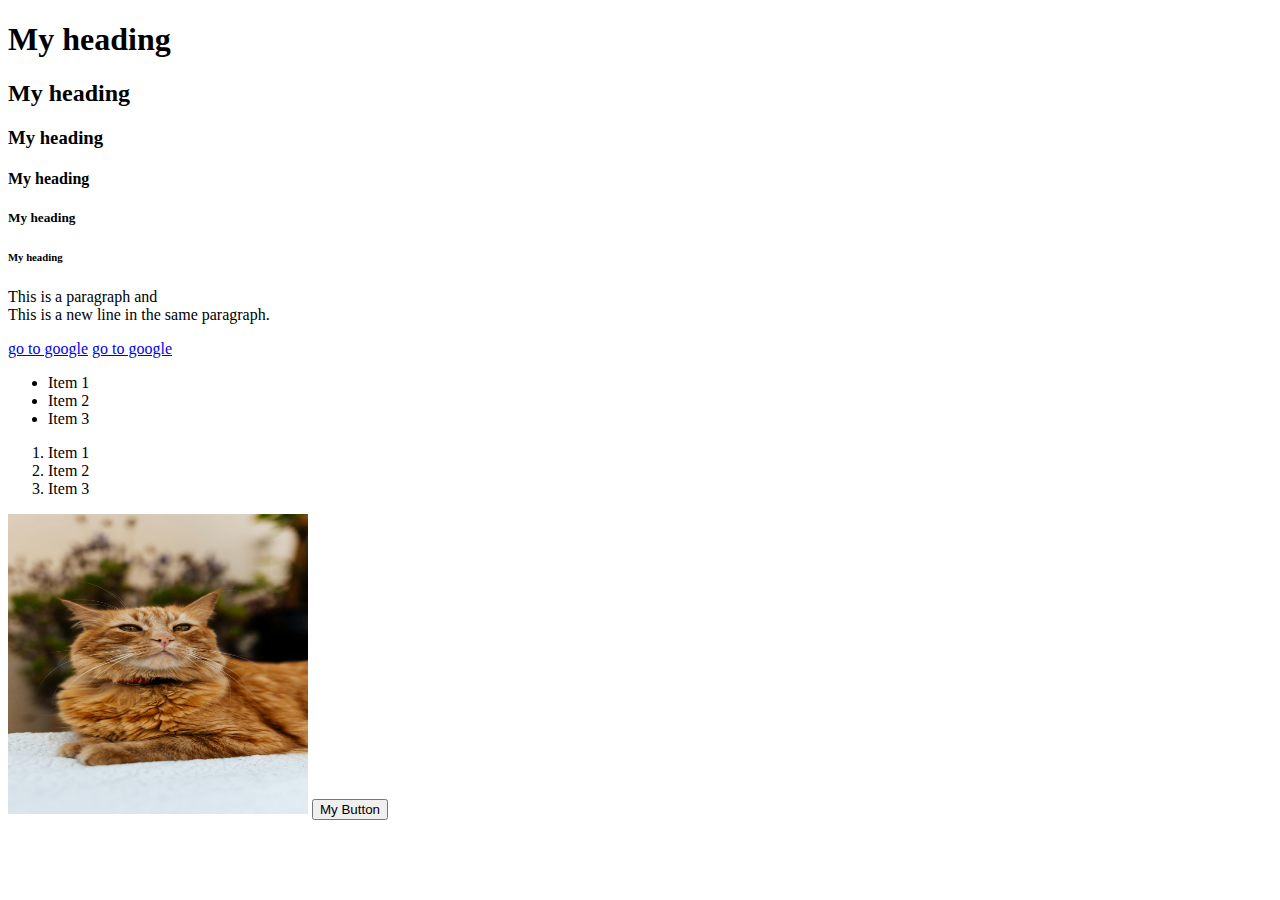
<file: practice/__pycache__/Frontend/index.html>
<!DOCTYPE html>
<html lang="en">
<head>
    <meta charset="UTF-8">
    <meta name="viewport" content="width=device-width, initial-scale=1.0">
    <title>My page</title>
    <script>
        console.log("Hello World, this is my first JS program");
        const multiply =(x,y)=>x*y;
        console.log(multiply(5,2));
        const divide=(x,y)=>x/y;
        console.log(divide(12,7));
        const add=(x,y)=>x+y;
        console.log(add(15,4));
        const subtract=(x,y)=>x-y;
        console.log(subtract(8,2));
    </script>   
    </head>
<body>
    <h1>My heading </h1>
    <h2>My heading</h2>
    <h3>My heading</h3>
    <h4>My heading</h4>
    <h5>My heading</h5>
    <h6>My heading</h6>
    <p>This is a paragraph and <br>This is a new line in the same paragraph.</p>
    <a href="https://www.google.com">go to google</a>
    <a href="https://www.google.com" target="_blank">go to google </a>

    <ul>
        <li>Item 1</li>
        <li>Item 2</li>
        <li>Item 3</li>
    </ul>
    <ol>
        <li>Item 1</li>
        <li>Item 2</li>
        <li>Item 3</li>
    </ol>
    <img src="cat.jpg" alt="cat image" title="My cat image" width="300" height="300">
    <button>My Button </button>

</body>
</html>
</file>
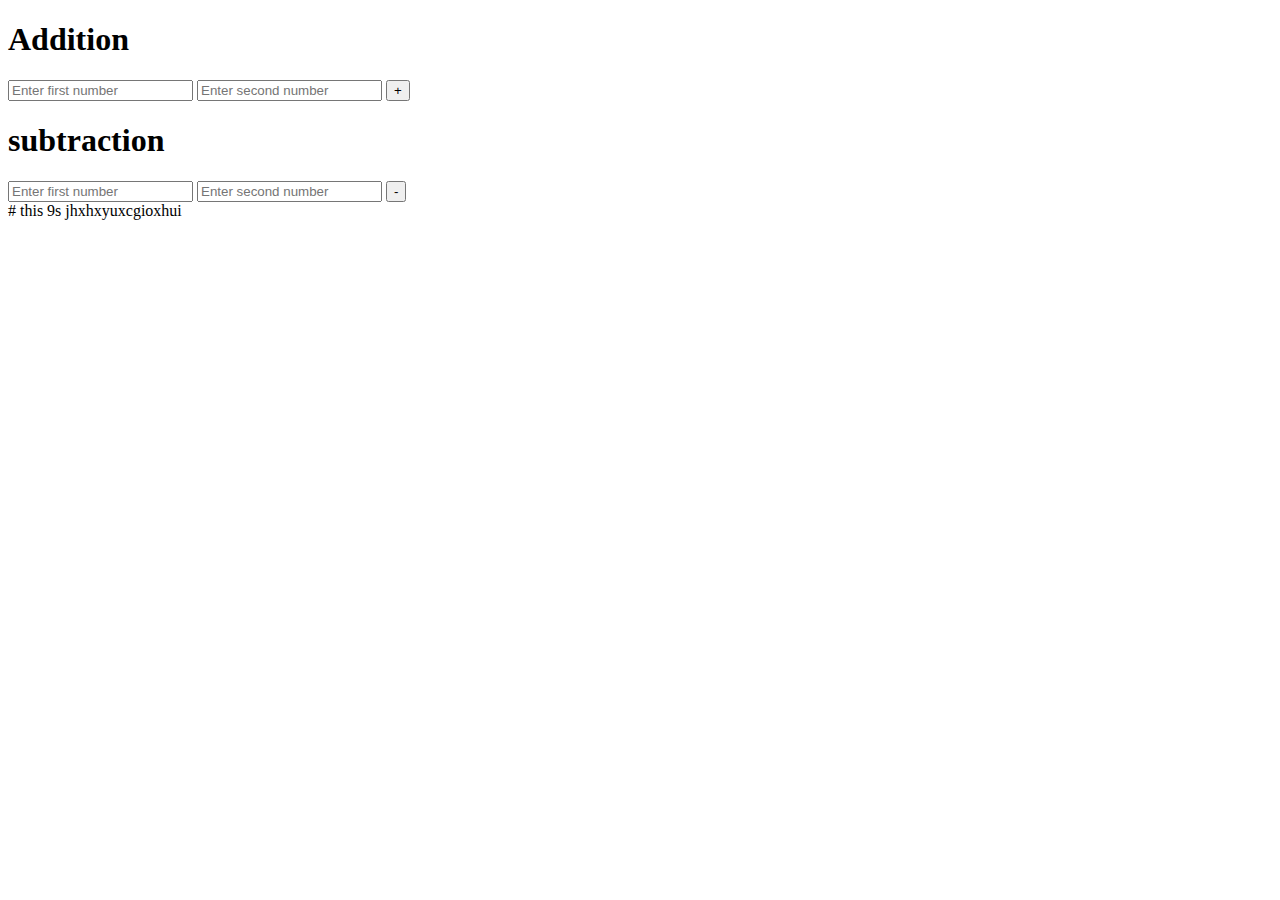
<file: my_calculator.html>
<!DOCTYPE html>
<html lang="en">
<head>
    <meta charset="UTF-8">
    <meta name="viewport" content="width=device-width, initial-scale=1.0">
    <title>My Calculator</title>
 
</head>
<body>
    <div class ="operation">
    
    <h1>Addition</h1>
    <input type="number" id="number1" placeholder="Enter first number">
    <input type="number" id="number2" placeholder="Enter second number">
    <button onclick="addNumbers()">+</button>
    <div id="result1" class="result"></div>

    <h1>subtraction</h1>
    <input type="number" id="number3" placeholder="Enter first number">
    <input type="number" id="number4" placeholder="Enter second number">
    <button onclick="subNumbers()">-</button>
    <div id="result2"="result"></div>
    


    <script src="script.js"></script>  
</body>
</html>

# this 9s jhxhxyuxcgioxhui
</file>
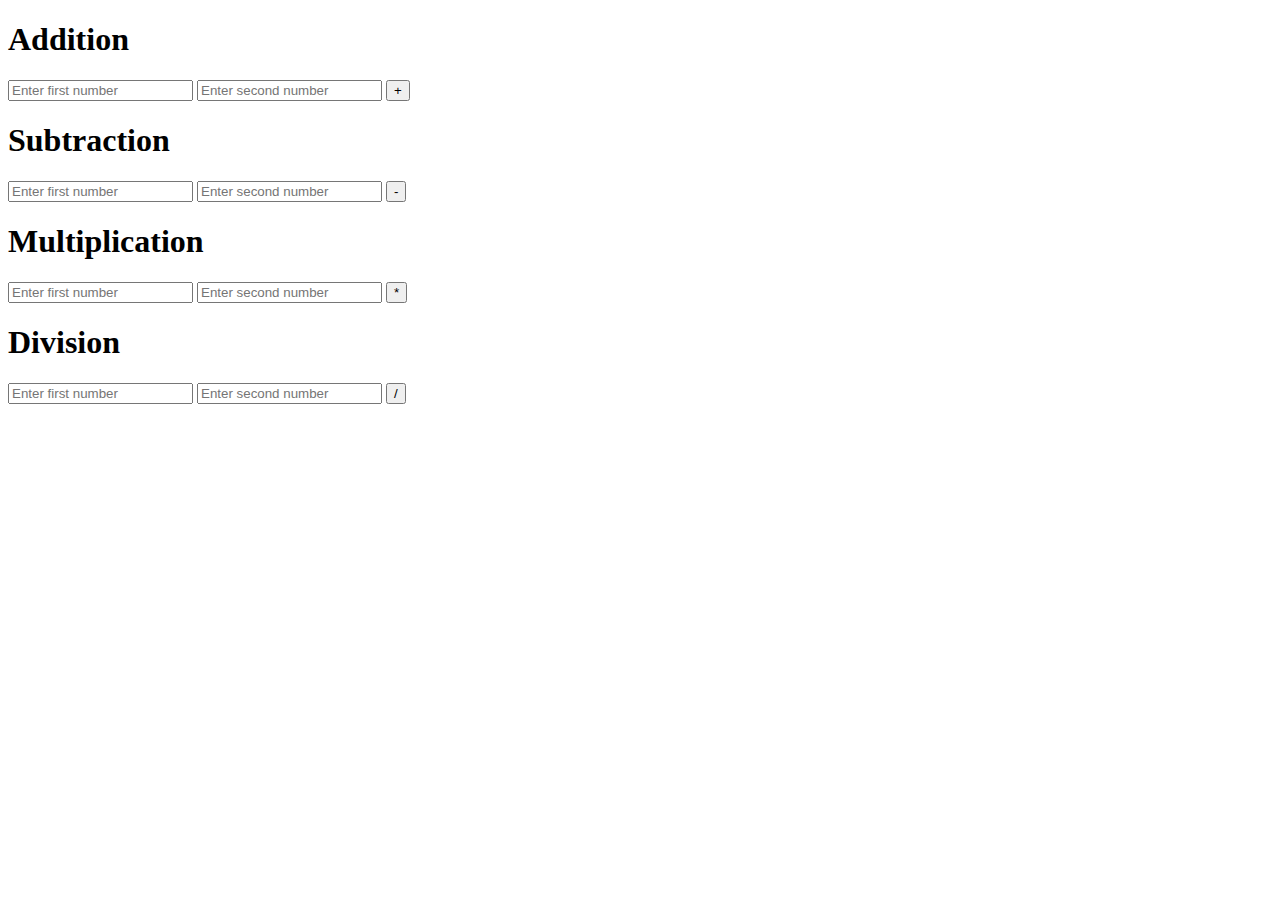
<file: my_new_calculator.html>
<!DOCTYPE html>
<html lang="en">
<head>
    <meta charset="UTF-8">
    <meta name="viewport" content="width=device-width, initial-scale=1.0">
    <title>My New Calculator</title>
</head>
<body>
    <div class ="operation">
        <h1>Addition</h1>
        <input type="number" id="number1" placeholder="Enter first number">
        <input type="number" id="number2" placeholder="Enter second number">
        <button onclick="addNumbers()">+</button>
       <div id="result1" class="result"></div>
    </div>


    <div class ="operation">
        <h1>Subtraction</h1>
        <input type="number" id="number3" placeholder="Enter first number">
        <input type="number" id="number4" placeholder="Enter second number">
        <button onclick="subNumbers()">-</button>
        <div id="result2" class="result"></div>
    </div>


    <div class ="operation">
        <h1>Multiplication</h1>
        <input type="number" id="number5" placeholder="Enter first number">
        <input type="number" id="number6" placeholder="Enter second number">
        <button onclick="multiNumbers()">*</button>
        <div id="result3" class="result"></div>
    </div>

    <div class ="operation">
        <h1>Division</h1>
        <input type="number" id="number7" placeholder="Enter first number">
        <input type="number" id="number8" placeholder="Enter second number">
        <button onclick="divNumbers()">/</button>
    <div id="result4" class="result"></div>
    </div>

    <script src="s.js"></script>
</body>
</html>
</file>
